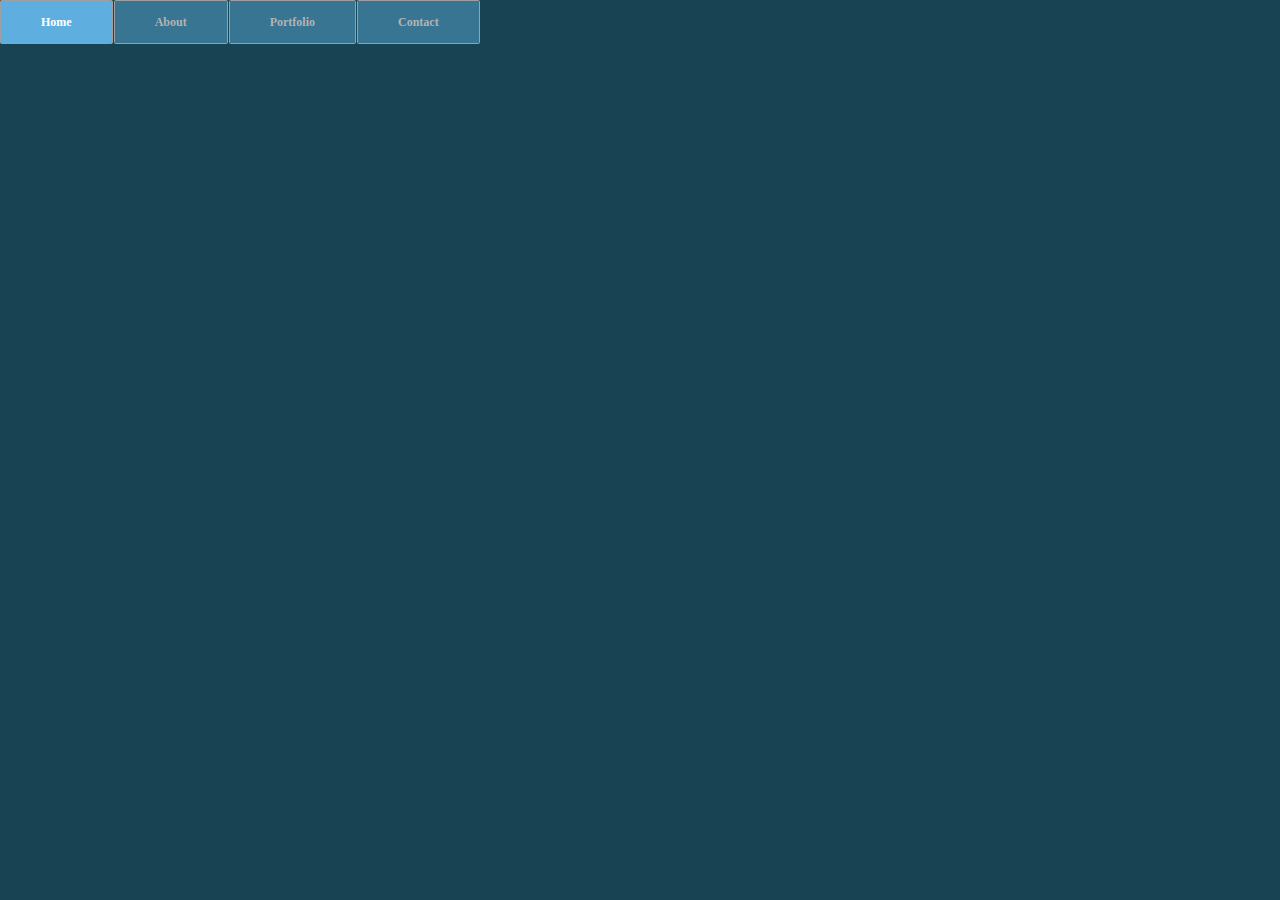
<file: css_menu_rollover.html>
<!DOCTYPE html>
<html lang="en">
	<head>
		<link rel="stylesheet" type="text/css" href="./css/menu_rollover.css">
		<meta charset="UTF-8">
		<title>Basic HTML Template</title>
	</head>
	<body>
		<div class="wrap">
			<div class="menu-container">
				<ul class="menu">
					<li>Home</li>
					<li>About</li>
					<li>Portfolio
						<ul class="submenu">
							<li>Page 1</li>
							<li>Page 2</li>
							<li>Page 3</li>
							<li>Page 4</li>
						</ul>
					</li>
					<li>Contact</li>
				</ul>
			</div>
		</div>




	</body>
</html>
</file>
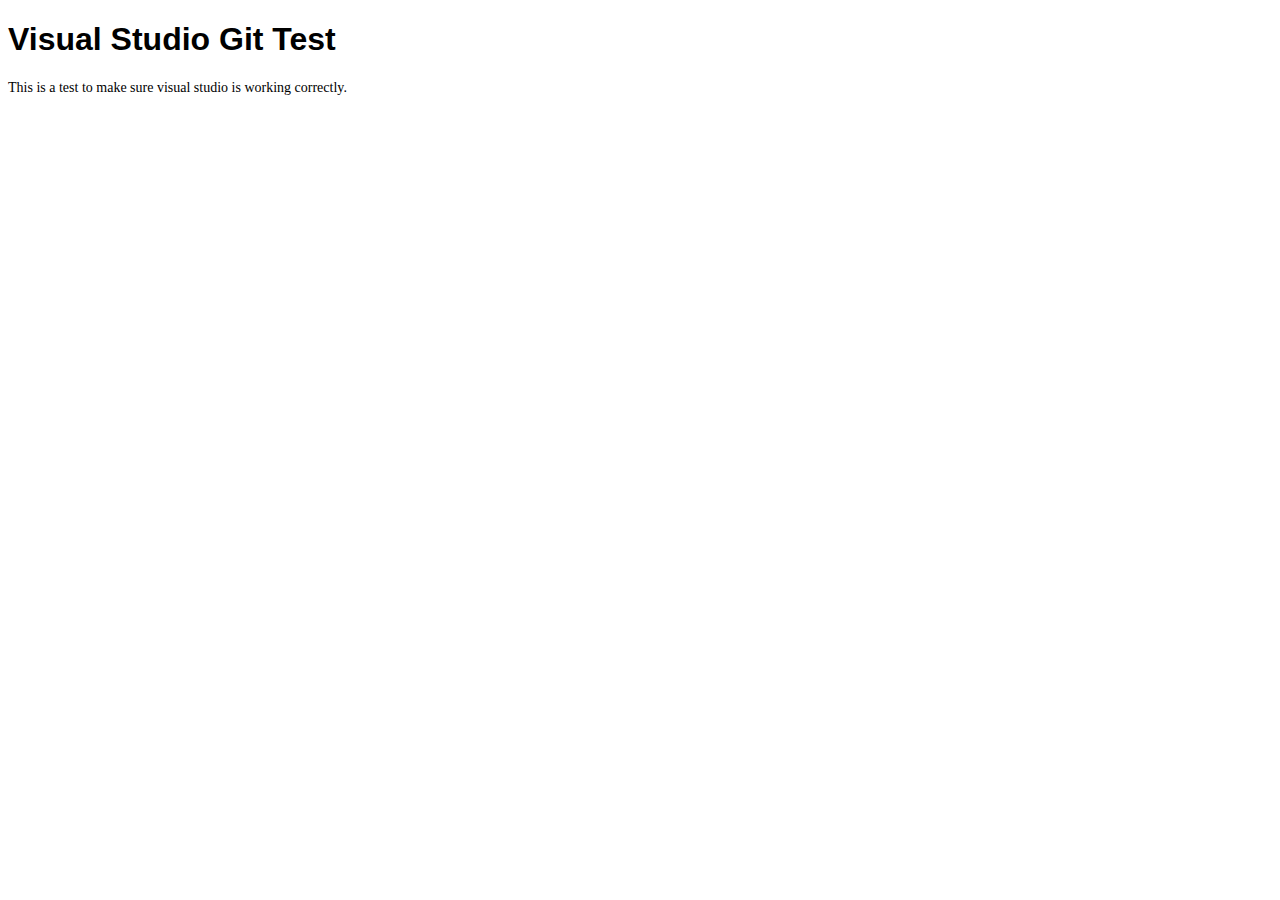
<file: Test.html>
<!DOCTYPE html>
<html>
<head>
<!-- HTML Codes by Quackit.com -->
<title>
Testing</title>
<meta name="viewport" content="width=device-width, initial-scale=1">
<meta name="description" content="Test">
<style>
body {background-color:#ffffff;background-repeat:no-repeat;background-position:top left;background-attachment:fixed;}
h1{font-family:Arial, sans-serif;color:#000000;background-color:#ffffff;}
p {font-family:Georgia, serif;font-size:14px;font-style:normal;font-weight:normal;color:#000000;background-color:#ffffff;}
</style>
</head>
<body>
<h1>Visual Studio Git Test</h1>
<p>This is a test to make sure visual studio is working correctly. </p>
</body>
</html>
</file>
<file: css/menu_rollover.css>
body {
    background: #184352
}

.wrap {
    top: 0;
    left:0;
    height: auto;
    width: 100%
}

.menu-container {
    top: 0;
    left: 0;
    /*to the edge of the screen */
    position: absolute;
    width: 100%;
    background-color: #184352;
}

.menu {
    font: bold 12px/18px sans-sarif;
    text-align: center ;
    display: inline;
    margin: 0;
    padding: 0;
    list-style: none;
}

.menu li {
    color: #b3b3b3;
    display: inline-block;
    margin-right: -2px;
    position: relative;
    padding: 12px 40px;
    border: 1px solid #9D9fA2;
    border-radius:  1.5px;
    background-color: #387593;
    cursor: pointer;
}

.menu li:hover {
    background-color: #5eafdf ;
    color: #ffffff;
}

.menu li:hover ul {
    display: block;
    opacity: 1;
    /*When hovered, drop down-menu appears
    This also avoids a block-level bug */
    visibility: visible;
}

.submenu {
    padding: 0;
    left: 0;
    position: absolute;
    top: 43.5px;
    width: 125.5px;
    opacity: 0;
    /* While not being hovered, drop down-menu hides
        This also avoids a block-level bug */
        visibility: hidden;
}

.submenu li {
    background-color: #387593;
    display: block;
    color: #b3b3b3;

}

.submenu li:hover {
    color: #fff;
    background-color: #5eafdf;
}
</file>
